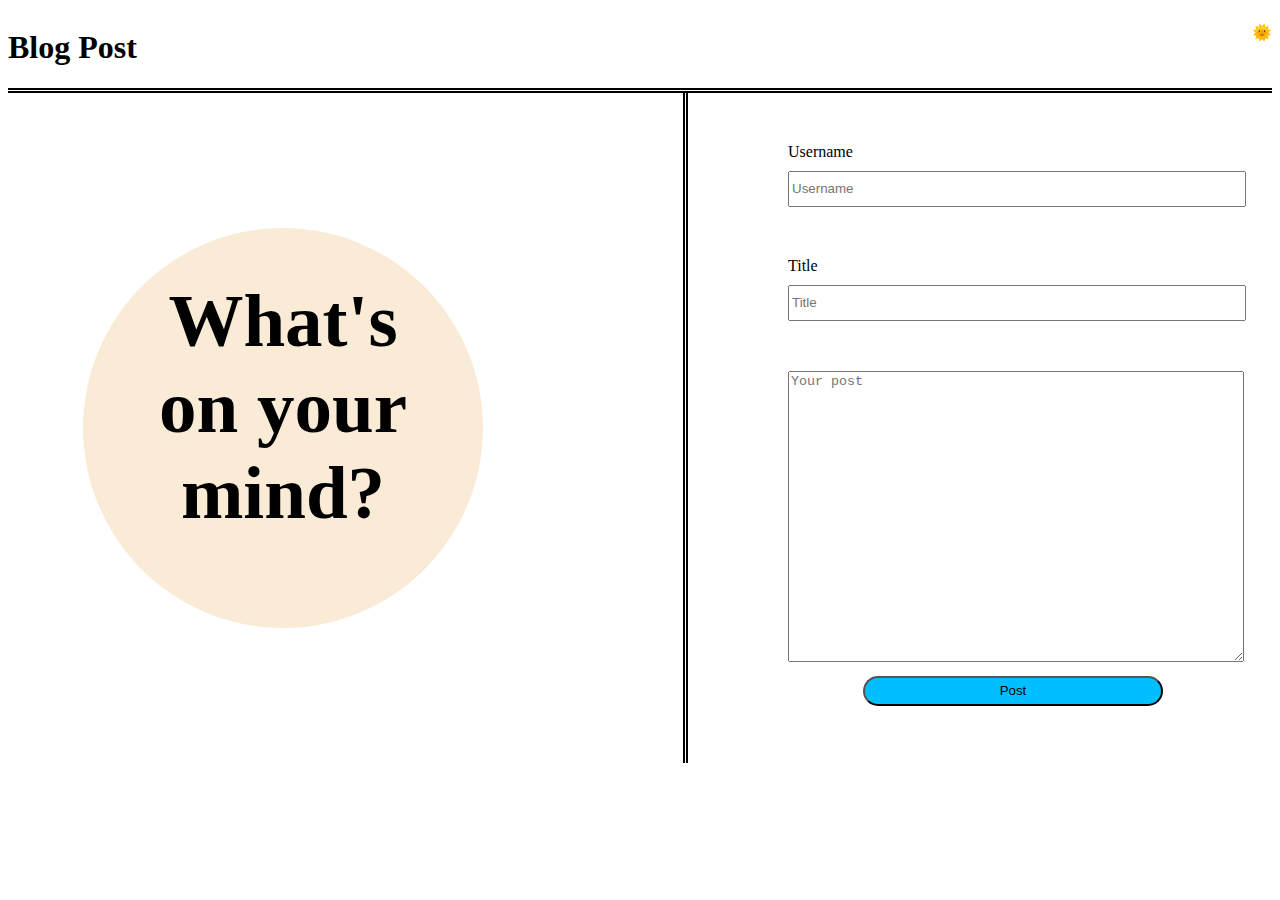
<file: index.html>
<!DOCTYPE html>
<html lang="en">
<head>
    <meta charset="UTF-8">
    <meta name="viewport" content="width=device-width, initial-scale=1.0">
    <link rel="stylesheet" href="./assets/css/styles.css">
    <link rel="stylesheet" href="./assets/css/form.css">
    <title>Document</title>
</head>


<body>
    

    <header>

        <h1>Blog Post</h1>
        <!-- Sun emoji to switch between dark and light mode -->
        <p>&#127774</p>
    
    </header>


    <section id="main-section">

        <div id="message-to-user">

            <h2>What's on your mind?</h2>

        </div>

        <div id="blog-form">

            <form>
                <label for="user-login">Username</label>
                <input type="text" placeholder="Username" id="user-login"/>
                <label for="title-post">Title</label>
                <input type="text" placeholder="Title" id="title-post"/>
                <textarea name="blog-post" id="msg" placeholder="Your post"></textarea>
                <button id="post">Post</button>

            </form>


        </div>




    </section>

</body>



</html>
</file>
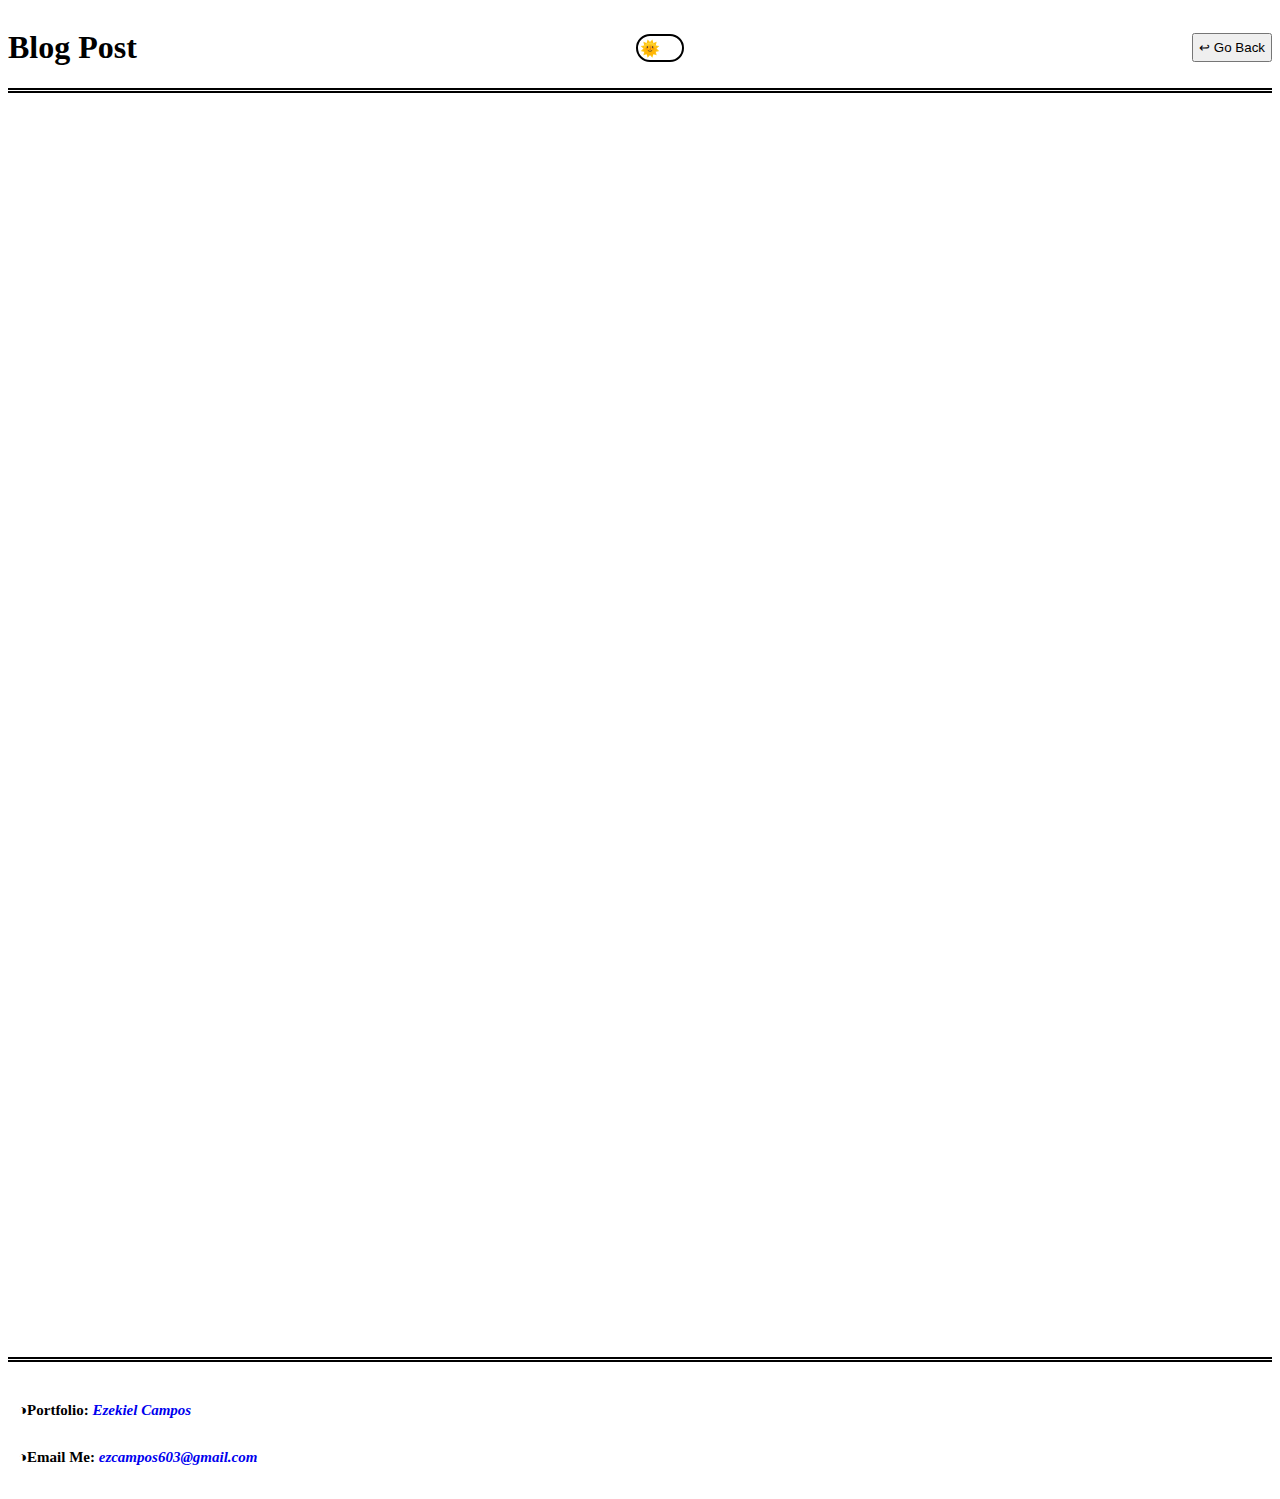
<file: blog.html>
<!DOCTYPE html>
<html lang="en">
<head>
    <meta charset="UTF-8">
    <meta name="viewport" content="width=device-width, initial-scale=1.0">
    <title>My Posts</title>
    <link rel="stylesheet" href="./assets/css/blog.css">
</head>


<body class="light">

    <header>
        <h1>Blog Post</h1>

        <!-- Sun emoji to switch between dark and light mode -->
        <div id="switch"><p id="sun"> &#127774</p></div>
        <button id="back-home">&#x21a9 Go Back</button>

    </header>

    <!-- This will hold all the post that are coming from local storage -->
    <section id="all-posts">

    </section>

<footer>

    <p>Portfolio: <a id="contact-info" href="https://ezekielcampos.github.io/ezekiel-campos-professional-portfolio/">Ezekiel Campos</a></p>
    <p>Email Me: <a id="contact-info" href="mailto:ezcampos603@gmail.com">ezcampos603@gmail.com</a></p>



</footer>
    <script src="./assets/js/logic.js"></script>
    <script src="./assets/js/blog.js"></script>

    
</body>
</html>
</file>
<file: assets/css/styles.css>
.dark{
    background-color: #000;
    color: #fff;
    border-color: #fff;
    header{
        border-bottom: 5px #fff double;
    }

    header div{

        margin-right: 10px;
    border: #fff 2px solid;
    height:20px;
    width:40px;
    border-radius: 20px;
    padding:2px;   
    background-color: chartreuse;
    }
    header p{

        margin-left:20px;

    }

    

    #message-to-user h2{
        background-color: darkgrey;
    }
    #post{

        background-color:darkgray
    }
}



header{

    display: flex;
    justify-content:space-between;
    align-items: center;
    border-bottom: 5px #000 double;

}

header div{

    margin-right: 10px;
    border: #000 2px solid;
    height:20px;
    width:40px;
    border-radius: 20px;
    padding:2px;    
}
header p{

    position: relative;
    bottom:15px;
}

#main-section{

display: flex;

}
#message-to-user{

    display: flex;
    align-items: center;
    justify-content: center;
border-right: 5px #000 double;
height: 670px;

}
/* header text for user to see */
#message-to-user h2{

    background-color: antiquewhite;
    padding: 50px;
    border-radius: 200px;
    /* margin-top: 20%; */
    margin-right: 200px;
    margin-left: 75px;
    text-align: center;
    height: 300px;
       width: 300px;
       font-size: 75px;


}




@media  screen and (max-width:1050px) {
    

    #main-section{
        flex-direction: column;
        /* justify-content: space-around; */
    }

    #message-to-user{
        display: flex;
        justify-content: center;
        border-right: none;
        border-bottom: 5px #000 double;

    }

    #message-to-user h2{

       height: 450px;
       width: 450px;
       text-align:center;
       font-size: 100px;
       margin-left: 150px;
       border-radius: 275px;
       padding:80px;
        
    }

   
}


#sun{
    transition: 1s;
}

#moon{
    transition:1s;
}
</file>
<file: assets/css/form.css>
#blog-form{
    margin-top: 50px;
    display: flex;
    margin-left: 100px;
    margin-bottom: 50px;

}

form{
    /* border: 5px black solid; */
    width: 500px;
    
}

input{
    display: block;
    margin-bottom: 50px;
    margin-top: 10px;
    height: 30px;
    width: 90%;
}



/* This id is for the textarea to write a post */
#msg{

    height: 50%;
    width: 90%;
    margin-bottom: 10px;

}


/* This id is for the button */
#post{


    width: 60%;
    height: 30px;
    background-color: deepskyblue;
    border-radius: 50px;
    position: relative;
    left: 75px;

}



@media  screen and (max-width:1050px) {

    #blog-form{
        justify-content: center;
        margin-left:0;
       
    }
    
    form{
        margin-bottom: 100px;
    }


}
</file>
<file: assets/css/blog.css>
.dark{
    background-color: #000;
    color: #fff;
    border-color: #fff;
    header{
        border-bottom: 5px #fff double;
    }

    #switch{

        margin-right: 10px;
    border: #fff 2px solid;
    height:20px;
    width:40px;
    border-radius: 20px;
    padding:2px;   
    background-color: chartreuse;
    }
    header p{

        margin-left:20px;

    }

    #all-posts div{
        border: #fff 3px solid;

    }

    #all-posts h2{
        border-bottom: #fff 2px solid;
    }
    footer{
        border-top: #fff 5px double;


    }

    
}

header{

    display: flex;
    justify-content:space-between;
    align-items: center;
    border-bottom: 5px #000 double;

}

#switch{

    margin-right: 10px;
    border: #000 2px solid;
    height:20px;
    width:40px;
    border-radius: 20px;
    padding:2px;    
}
#switch p{

    position: relative;
    bottom:15px;
}

#back-home{

 
    padding:5px;



}

#all-posts{

    display: flex;
    flex-direction: column;
    align-items: center;


}


#all-posts div{

    /* display: flex;
    flex-direction: column;
    flex-wrap: wrap; */

    width:70%;

border: #000 3px solid;
margin-bottom: 20px;
margin-top:10px;
padding:20px;



}

#all-posts h2{

border-bottom: #000 2px solid;

}
#content{


    overflow-wrap: break-word;
    line-height: 60px;
}

#author{

    margin-top: 100px;
    font-size: 20px;
    font-style: italic;
}

#sun{
    transition: 1s;
}

#moon{
    transition:1s;
}

footer{

    margin-top: 100%;
    border-top: #000 5px double;
    padding:10px;
    font-weight: bold;
    font-family:'Times New Roman', Times, serif;
   
}
footer p{
    margin-top: 30px;
    font-size: 15px;
}
#contact-info{

    text-decoration: none;
    font-style: italic;
}




#contact-info:hover{


    text-decoration: none;
    background-color: aliceblue;
    padding:5px;
    border-radius: 20px;

}

footer p::before{
    content: "\25D1";
}
</file>
